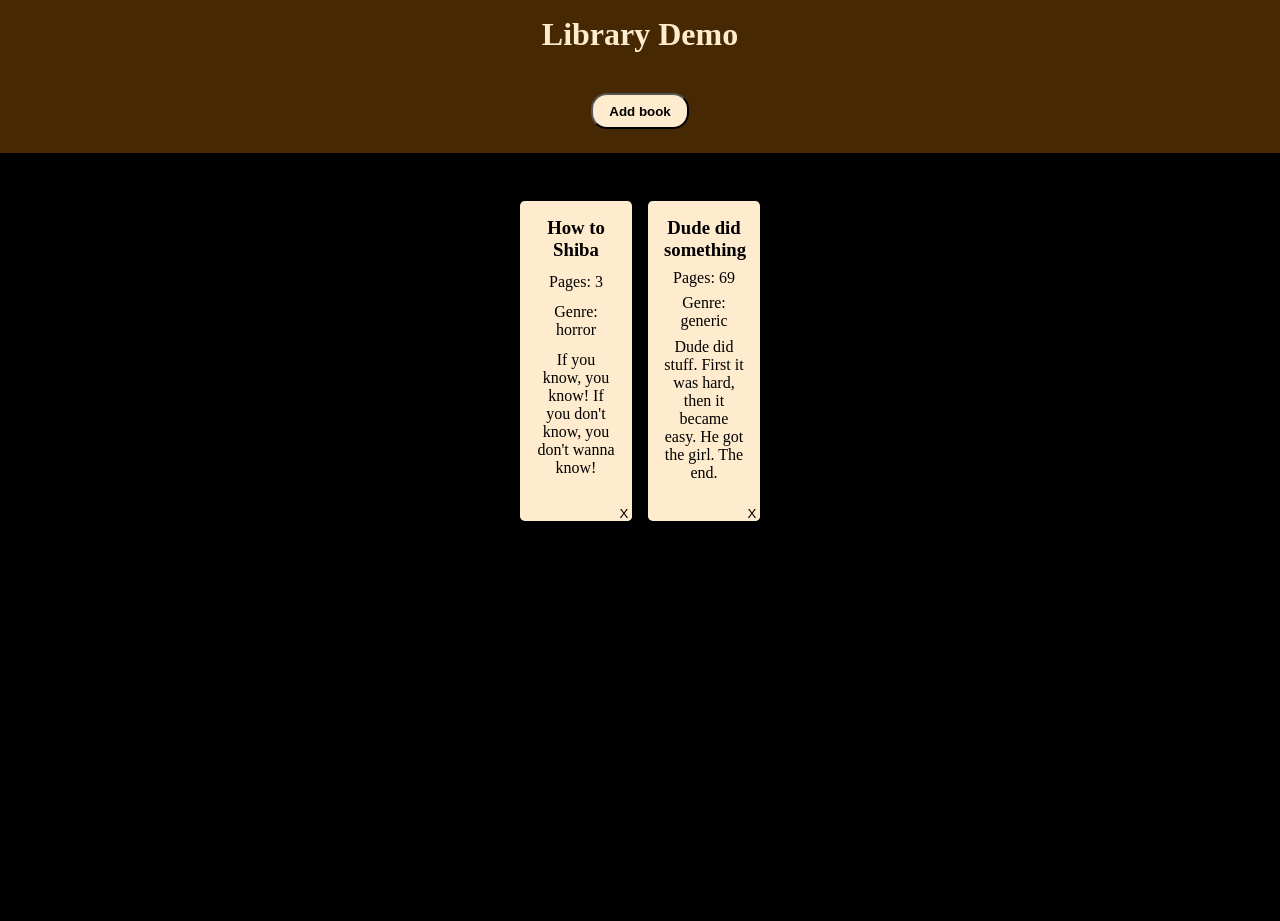
<file: library/library.html>
<!DOCTYPE html>
<html lang="en">

<head>
    <meta charset="UTF-8">
    <meta name="viewport" content="width=device-width, initial-scale=1.0">
    <link rel='stylesheet' href='library.css' />
    <title>Document</title>
    <script src="library.js" defer></script>
</head>

<body>
    <div class="main-container">
        <div class="library-header">
            <h1>Library Demo</h1>
            <div>
                <button id="showAddBook" class="mybutton">Add book</button>
            </div>
        </div>
        <div class="library-container" id="libraryContainer">

        </div>
    </div>

    <dialog id="mydialog" popover="manual">
        <form method="dialog" class="addBookForm">
            <div>
                <label for="name" >Book name: </label>
                <input name="name" type="text" id="nameInputId">
            </div>
            <div>
                <label for="genre" >Genre: </label>
                <input name="genre" type="text" id="genreInputId">
            </div>
            <div>
                <label for="pageNum">Number of pages: </label>
                <input name="pageNum" type="number" id="pageNumInputId">
            </div>
            <div>
                <label for="desc">Short description: </label>
                <textarea name="desc" type="text" rows="3" id="descInputId"></textarea>
            </div>
            <div>
                <button id="addBook" class="mybutton">Add new book</button>
                <button id="cancelBook" commandfor="my-dialog" command="close" class="mybutton">cancel</button>
            </div>
        </form>
    </dialog>
</body>

</html>
</file>
<file: library/library.css>
* {
    margin: 0;
    padding: 0;
    box-sizing: content-box;
}
html, body {
    width: 100%;
    min-height: 100vh;
}
.main-container {
    display:flex;
    flex-direction: column;
    background-color: black;
}
.library-container {
    flex: 1 1 80vh;
    display:grid;
    grid-template-columns: repeat(auto-fit, 7rem);
    grid-auto-rows: 20rem;
    gap:1rem;
    height: 100vh;
    justify-content: center;
    margin-top: 3rem;

}
.book-widget {
    background-color: blanchedalmond;
    border: 1px black;
    border-radius: 0.3rem;
    display:flex;
    flex-direction: column;
    padding:1rem;
}
.book-widget > *{
    flex: 1 1 content;
    text-align: center;
}
.book-widget > h3 {
    justify-self: left;
    text-align: center ;
}
.delete-button {
    position:relative;
    bottom:-1rem;
    right:-100% ;
    max-height: 1rem;
    max-width: 1rem;
    background-color: blanchedalmond;
    border:none;
    border-radius: 0.3rem;
}
.delete-button:hover{
    background-color: red;
    color: red;
}
.library-header {
    flex: 0 0 7rem;
    background-color: rgb(70, 41, 3);
    display:flex;
    flex-direction: column;
}
.library-header > * {
    flex: 1 1 50%;
    text-align: center;
    padding: 1rem;
    color:blanchedalmond;
}
.mybutton {   
    height: 2rem;
    width: content;
    padding: 0 1rem;
    font-size: 1,5rem;
    font-weight: 700;
    background-color: blanchedalmond;
    border-radius: 1rem;
    margin: 0.5rem;
}
.addBookForm{
    display:flex;
    flex-direction: column;
}
.addBookForm >* {
    margin:1rem;
    display:flex;
    flex-direction: column;
}
dialog{
    background-color: blanchedalmond;
    border-radius: 1rem;
    
    margin-top: 1rem; 
    margin-bottom: auto;
    margin-left: auto;
    margin-right: auto;
}
</file>
